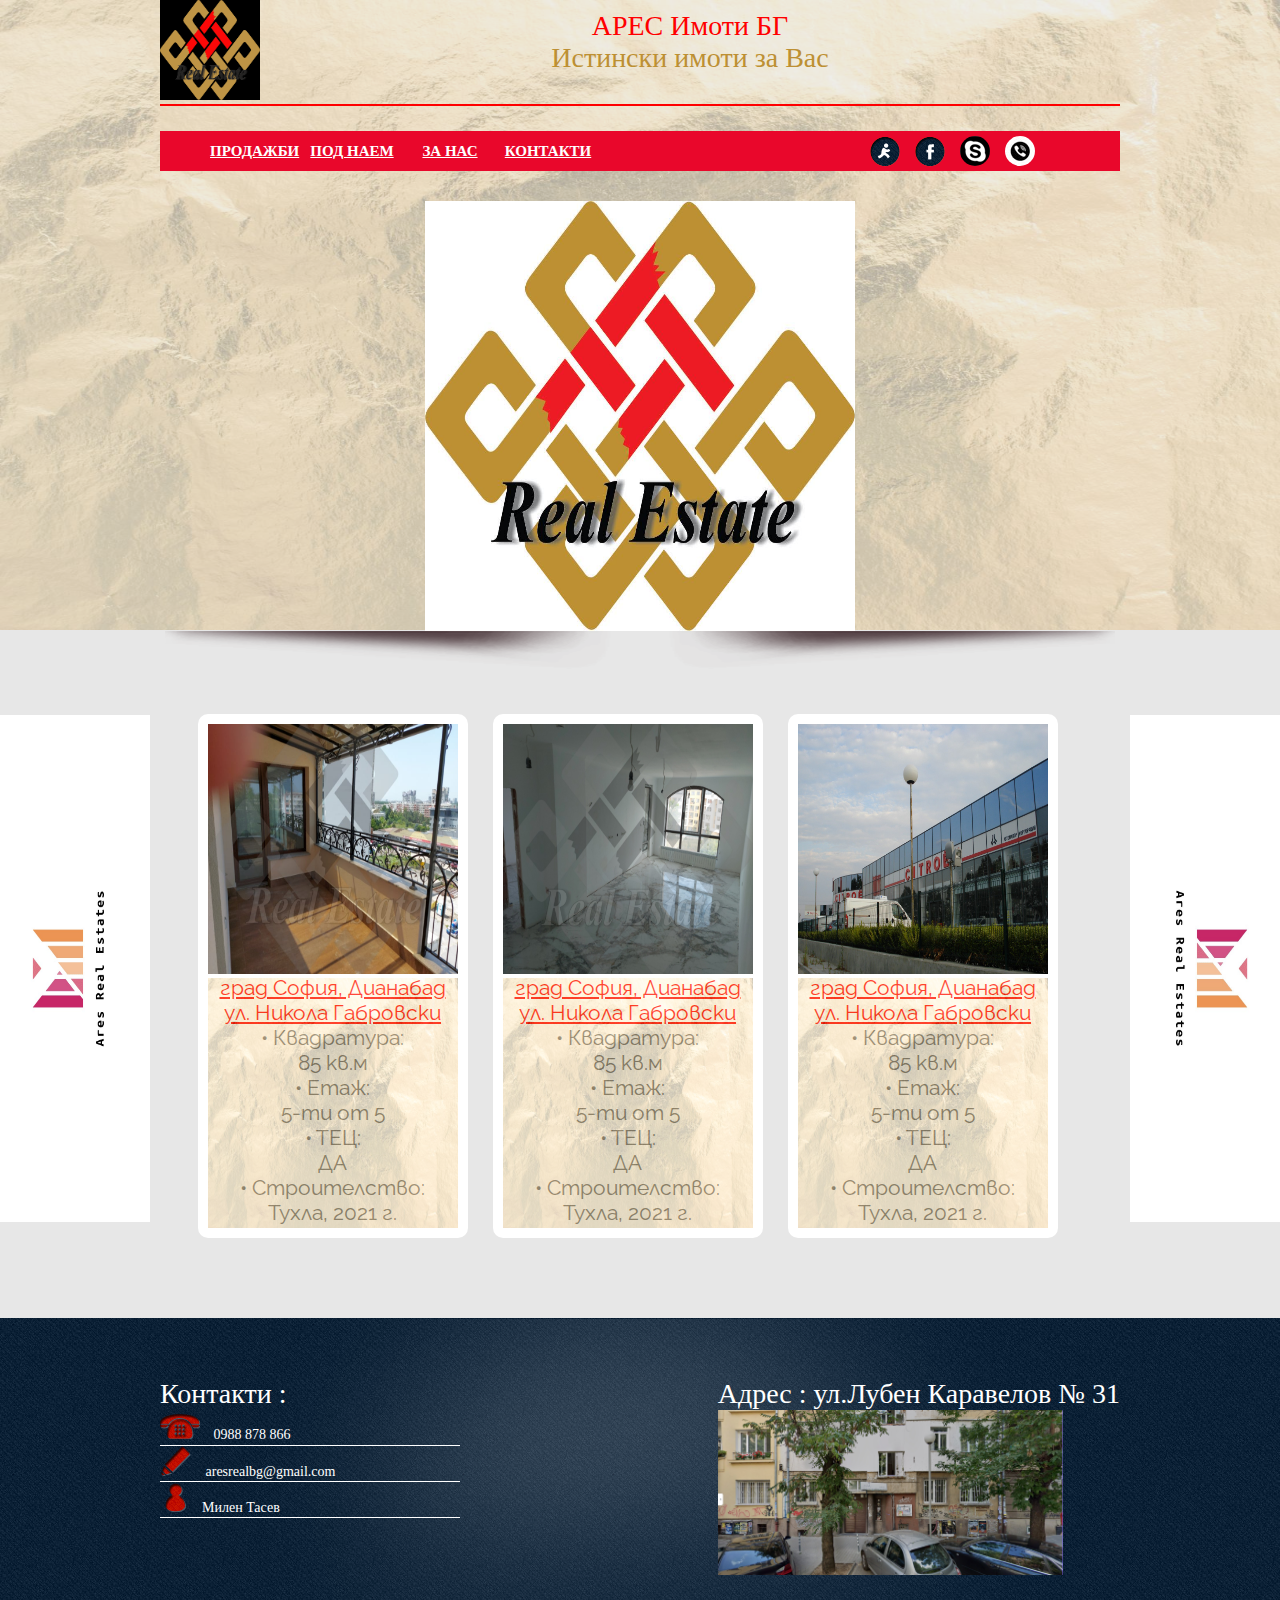
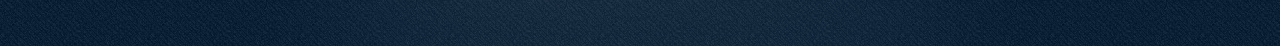
<file: index.html>
<!DOCTYPE html>
<html lang="bg">
<head>
    <meta charset="UTF-8">
    <meta http-equiv="X-UA-Compatible" content="IE=edge">
    <meta name="viewport" content="width=device-width, initial-scale=1.0">
    <title>АресБГ-Продажби</title>
    <link href="./css/style.css" rel="stylesheet" type="text/css" />
    <link rel="stylesheet" href="https://cdnjs.cloudflare.com/ajax/libs/font-awesome/4.7.0/css/font-awesome.min.css"> 
</head>

<body>

<div class="header-top">
    <section>
        <img class="logo-img" src="./images/ares/Logo-ARES-png.png" alt="logo">
    </section>

	<div>
		<h1 class="red-h1">АРЕС Имоти БГ</h1>
        <h1 class="gold-h1">Истински имоти за Вас</h1>
    </div>

    <!-- "Hamburger menu" / "Bar icon" to toggle the navigation links -->
    <a href="javascript:void(0);" class="icon-hamburger">
        <img src="./images/ares/hamburger-menu.png" class="hamb-img" alt="" onclick="menu()">
    </a>
</div><!---header-wrap-End--->

<div class="menu-wrap header-menu">
	<div class="menu">
		<ul>
        	<li><a href="index.html">Продажби</a></li>
            <li><a href="rent.html">Под Наем</a></li>
            <li><a href="about.html">За Нас</a></li>
            <li><a href="contact.html">Контакти</a></li>
        </ul>
    </div>
    
  <div class="socia-wrap">
	<div class="socail">
		<ul>
            <li><a href="https://www.facebook.com/Handwonder-100414502293642/"><img src="images/aim.png" alt="" /></a></li>
            <li><a href="https://www.facebook.com/aresreal.bg"><img src="images/facebook.png" alt="" /></a></li>
            <li><a href="skype:ariesmt?call"><img class="skype-img" src="images/ares/skype.png" alt="" /></a></li>
            <li><a href="viber://chat/?number=00359988878866"><img class="viber-img" src="images/ares/viber.jpg" alt="" /></a></li>
          </ul>
	</div>
</div>
</div><!---menu-wrap-End--->

<!-- Top Navigation Menu -->

    <!-- Navigation links (hidden by default) -->
    <div id="myLinks">
        <a class="hidden-links" href="index.html" class="active">Продажби</a>
        <a class="hidden-links" href="rent.html">Под Наем</a>
        <a class="hidden-links" href="about.html">За Нас</a>
        <a class="hidden-links" href="contact.html">Контакти</a>
    </div>

    

<div class="banner-wrap">
	<div class="banner">
    	<div class="banner-img cube"><img src="./images/ares/Logo-Ares.jpg" alt="" /></div>
  </div>
  <div class="shadow"></div>

    <section class="card-holder">
        <div class="o-teacher-card">
            <header>
                <img src="./images/ares/first/1.jpg" alt="house" class="card-holder-img" id="card-holder-img" >               
            </header>
            
            <section class="info-property">
                
                    <p class="underline-red">град София, Дианабад</p>
                    <p class="underline-red">ул. Никола Габровски</p>              
                    <p>• Квадратура:</p>
                    <p>  85 кв.м</p>
                    <p>• Етаж:</p>
                    <p> 5-ти от 5</p>
                    <p>• ТEЦ:</p>
                    <p>  ДА</p>
                    <p>• Строителство:</p>
                    <p>  Тухла, 2021 г.</p>

                    <img src="./images/ares/bi.jpg" alt="" class="info-section-bi">

                    
            </section>
        </div>

        <div class="o-teacher-card">
            <header>
                <img src="./images/ares/second/1.jpg" alt="house" class="card-holder-img" id="card-holder-img2" >               
            </header>
            
            <section class="info-property">
                
                <p class="underline-red">град София, Дианабад</p>
                <p class="underline-red">ул. Никола Габровски</p>              
                <p>• Квадратура:</p>
                <p>  85 кв.м</p>
                <p>• Етаж:</p>
                <p>  5-ти от 5</p>
                <p>• ТEЦ:</p>
                <p>  ДА</p>
                <p>• Строителство:</p>
                <p>  Тухла, 2021 г.</p>

                <img src="./images/ares/bi.jpg" alt="" class="info-section-bi">
            </section>
        </div>

        <div class="o-teacher-card">
            <header>
                <img src="./images/ares/thirth/1.JPG" alt="house" class="card-holder-img" id="card-holder-img3">               
            </header>
            
            <section class="info-property">
                
                <p class="underline-red">град София, Дианабад</p>
                <p class="underline-red">ул. Никола Габровски</p>              
                <p>• Квадратура:</p>
                <p>  85 кв.м</p>
                <p>• Етаж:</p>
                <p>  5-ти от 5</p>
                <p>• ТEЦ:</p>
                <p>  ДА</p>
                <p>• Строителство:</p>
                <p>  Тухла, 2021 г.</p>

                <img src="./images/ares/bi.jpg" alt="" class="info-section-bi">
            </section>
        </div>

    </section>
</div><!---banner-wrap-End--->


<div class="slideshow-container" id="slideshow-container1">
  <div class="mySlides1">
    <div class="numbertext">1 / 9</div>
    <img src="./images/ares/first/1.jpg">
  </div>

  <div class="mySlides1">
    <div class="numbertext">2 / 9</div>
    <img src="./images/ares/first/2.jpg">
  </div>

  <div class="mySlides1">
    <div class="numbertext">3 / 9</div>
    <img src="./images/ares/first/3.jpg">
  </div>

  <div class="mySlides1">
    <div class="numbertext">4 / 9</div>
    <img src="./images/ares/first/4.jpg">
  </div>

  <div class="mySlides1">
    <div class="numbertext">5 / 9</div>
    <img src="./images/ares/first/5.jpg">
  </div>

  <div class="mySlides1">
    <div class="numbertext">6 / 9</div>
    <img src="./images/ares/first/6.jpg">
  </div>

  <div class="mySlides1">
    <div class="numbertext">7 / 9</div>
    <img src="./images/ares/first/7.jpg">
  </div>

  <div class="mySlides1">
    <div class="numbertext">8 / 9</div>
    <img src="./images/ares/first/8.jpg">
  </div>

  <div class="mySlides1">
    <div class="numbertext">9 / 9</div>
    <img src="./images/ares/first/9.jpg">
  </div>

  <a class="prev" onclick="plusSlides(-1, 0)">&#10094;</a>
  <a class="next" onclick="plusSlides(1, 0)">&#10095;</a>

  <img src="./images/ares/x.png" class="x-icon" id="x-icon1">

  <h1>
    Описание на имота:
  </h1>

  <p>
    Луксозна сграда с Акт16 зад хотел 'Вега' и магазин 'Фантастико'. Чудесен двустаен апартамент със застроена площ 75.20кв.м, изложение северозапад, североизток.
    Антре -5.30кв.м,дневна с кухненски бокс - 22.70кв.м, спалня 15.40кв.м, голям санитарен възел, ъглова тераса пред помещенията. Изпълнение на фина шпакловка и замазка, монтирани отоплителни радиатори за ТЕЦ, електроинсталация - ключ и контакт, блиндирана входна врата. Огледи и информация по всяко време: 0876105585-ARES Real Estates.
    
  </p>
</div>

<div class="slideshow-container" id="slideshow-container2">
  <div class="mySlides2">
    <div class="numbertext">1 / 17</div>
    <img src="./images/ares/second/1.jpg">
  </div>

  <div class="mySlides2">
    <div class="numbertext">2 / 17</div>
    <img src="./images/ares/second/2.jpg">
  </div>

  <div class="mySlides2">
    <div class="numbertext">3 / 17</div>
    <img src="./images/ares/second/3.jpg">
  </div>

  <div class="mySlides2">
    <div class="numbertext">4 / 17</div>
    <img src="./images/ares/second/4.jpg">
  </div>

  <div class="mySlides2">
    <div class="numbertext">5 / 17</div>
    <img src="./images/ares/second/5.jpg">
  </div>

  <div class="mySlides2">
    <div class="numbertext">6 / 17</div>
    <img src="./images/ares/second/6.jpg">
  </div>

  <div class="mySlides2">
    <div class="numbertext">7 / 17</div>
    <img src="./images/ares/second/7.jpg">
  </div>

  <div class="mySlides2">
    <div class="numbertext">8 / 17</div>
    <img src="./images/ares/second/8.jpg">
  </div>

  <div class="mySlides2">
    <div class="numbertext">9 / 17</div>
    <img src="./images/ares/second/9.jpg">
  </div>

  <div class="mySlides2">
    <div class="numbertext">10 / 17</div>
    <img src="./images/ares/second/10.jpg">
  </div>

  <div class="mySlides2">
    <div class="numbertext">11 / 17</div>
    <img src="./images/ares/second/11.jpg">
  </div>

  <div class="mySlides2">
    <div class="numbertext">12 / 17</div>
    <img src="./images/ares/second/12.jpg">
  </div>

  <div class="mySlides2">
    <div class="numbertext">13 / 17</div>
    <img src="./images/ares/second/13.jpg">
  </div>

  <div class="mySlides2">
    <div class="numbertext">14 / 17</div>
    <img src="./images/ares/second/14.jpg">
  </div>

  <div class="mySlides2">
    <div class="numbertext">15 / 17</div>
    <img src="./images/ares/second/15.jpg">
  </div>

  <div class="mySlides2">
    <div class="numbertext">16 / 17</div>
    <img src="./images/ares/second/16.jpg">
  </div>

  <div class="mySlides2">
    <div class="numbertext">17 / 17</div>
    <img src="./images/ares/second/17.jpg">
  </div>

  <a class="prev" onclick="plusSlides(-1, 1)">&#10094;</a>
  <a class="next" onclick="plusSlides(1, 1)">&#10095;</a>

  <img src="./images/ares/x.png" class="x-icon" id="x-icon2">

  <h1>
        Описание на имота:
  </h1>
    
    <p>
        Lorem ipsum, dolor sit amet consectetur adipisicing elit. Provident error laboriosam nostrum et corporis itaque, dolorum blanditiis cum ipsum. Assumenda ratione dolores porro delectus at harum molestiae consectetur culpa qui!
    </p>
</div>

    
<div class="slideshow-container" id="slideshow-container3">
    <div class="mySlides3">
        <div class="numbertext">1 / 5</div>
      <img src="./images/ares/thirth/1.JPG">
    </div>
  
    <div class="mySlides3">
        <div class="numbertext">2 / 5</div>
      <img src="./images/ares/thirth/2.JPG">
    </div>
  
    <div class="mySlides3">
        <div class="numbertext">3 / 5</div>
      <img src="./images/ares/thirth/3.JPG">
    </div>

    <div class="mySlides3">
        <div class="numbertext">4 / 5</div>
      <img src="./images/ares/thirth/4.JPG">
    </div>

    <div class="mySlides3">
        <div class="numbertext">5 / 5</div>
      <img src="./images/ares/thirth/5.jpg">
    </div>
  
    <a class="prev" onclick="plusSlides(-1, 2)">&#10094;</a>
    <a class="next" onclick="plusSlides(1, 2)">&#10095;</a>
  
    <img src="./images/ares/x.png" class="x-icon" id="x-icon3">
  
    <h1>
          Описание на имота:
    </h1>
      
      <p>
        АРЕС ИМОТИ има удоволствието да ви представи за продажба своята ЕКСКЛУЗИВНА оферта: Само 23 EUR/m2 за отличен, урегулиран парцел на бул. Европа срещу представителството на 'СИТРОЕН',на разклона за с. Пролеша и гр. Божурище с Т/В/Р., точно до последната спирка на автобус 54 за метростанция Сливница. Имотът е с ПУП за административна сграда с офиси, складове и помещения за съхранение и преработка на селскостопанска продукция. Имотът е насипан и изравнен с бул. Европа, с осигурен транспортен достъп. Техническите му параметри са: Плътност на застрояване 60%, КИНТ 2, кота корниз-15 метра. Огромно лице: 123 метра на бул. 'Европа'! ЦЕНАТА Е КРАЙНА, ПРОМОЦИОНАЛНА ЗА КРАТЪК ПЕРИОД ОТ ВРЕМЕ! ОГЛЕДИ ИНФОРМАЦИЯ И ДОКУМЕНТИ ПО ВСЯКО ВРЕМЕ! ARES Real Estates BG-+359988878866
      </p>
  </div>

  <!---slideshow-End--->

  <aside class="aside-left" id="aside-left">
    <img src="./images/ares/left.jpg" alt="gold-Picture">
  </aside>

  <aside class="aside-rigth" id="aside-rigth">
    <img src="./images/ares/right.jpg" alt="gold-Picture">
  </aside>

<div class="footer-wrap">
    <div class="wrap foot-custom">
        <div class="panel">
            <div class="title">
              <h1>Контакти :</h1>
            </div>
            <div class="cotact">
              <ul>
                <li>
                    <img src="images/icon6.png" alt="" />
                    <a href="viber://chat/?number=00359988878866">0988 878 866</a>
                </li>
                <li>
                    <img src="images/icon7.png" alt="" />
                    <a href="mailto:aresrealbg@gmail.com">aresrealbg@gmail.com</a>
                </li>
                <li>
                    <img src="images/icon8.png" alt="" />Милен Тасев</li>
              </ul>
            </div>
        </div>
        
        <div class="panel">
            <div class="title">
                <h1>Адрес : ул.Лубен Каравелов № 31</h1>
            </div>

            <img src="./images/ares/littleMap.png" alt="" class="map-img">
        </div>

        
      </div>
</div><!---footer-wrap--->

<script src="./info-section.js">
  
</script>

<script src="./menu.js">
</script>

<script src="./effects.js">

</script>

<img src="./images/ares/bi.jpg" alt="" class="info-section-bi-z-index">

</body>
</html>
</file>
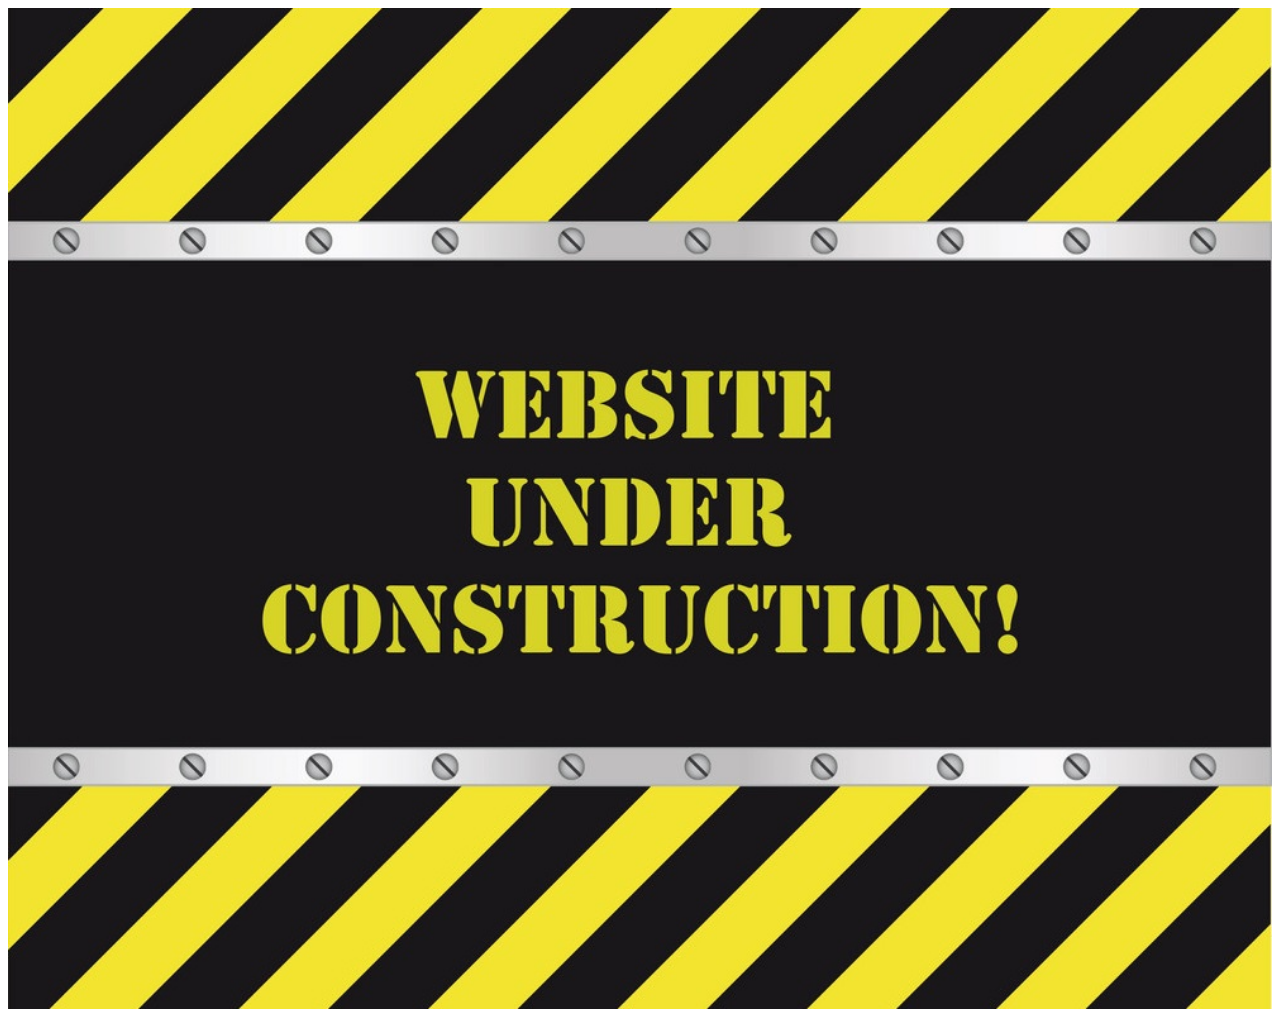
<file: underconstruction/index.html>
<!DOCTYPE html>
<html lang="en">
<head>
    <meta charset="UTF-8">
    <meta http-equiv="X-UA-Compatible" content="IE=edge">
    <meta name="viewport" content="width=device-width, initial-scale=1.0">
    <title>Document</title>
    <style>
        img {
            width: 100%;
            height: 80%;
        }
    </style>
</head>
<body>
    <img src="./underconstruction.jpg" alt="">
</body>
</html>
</file>
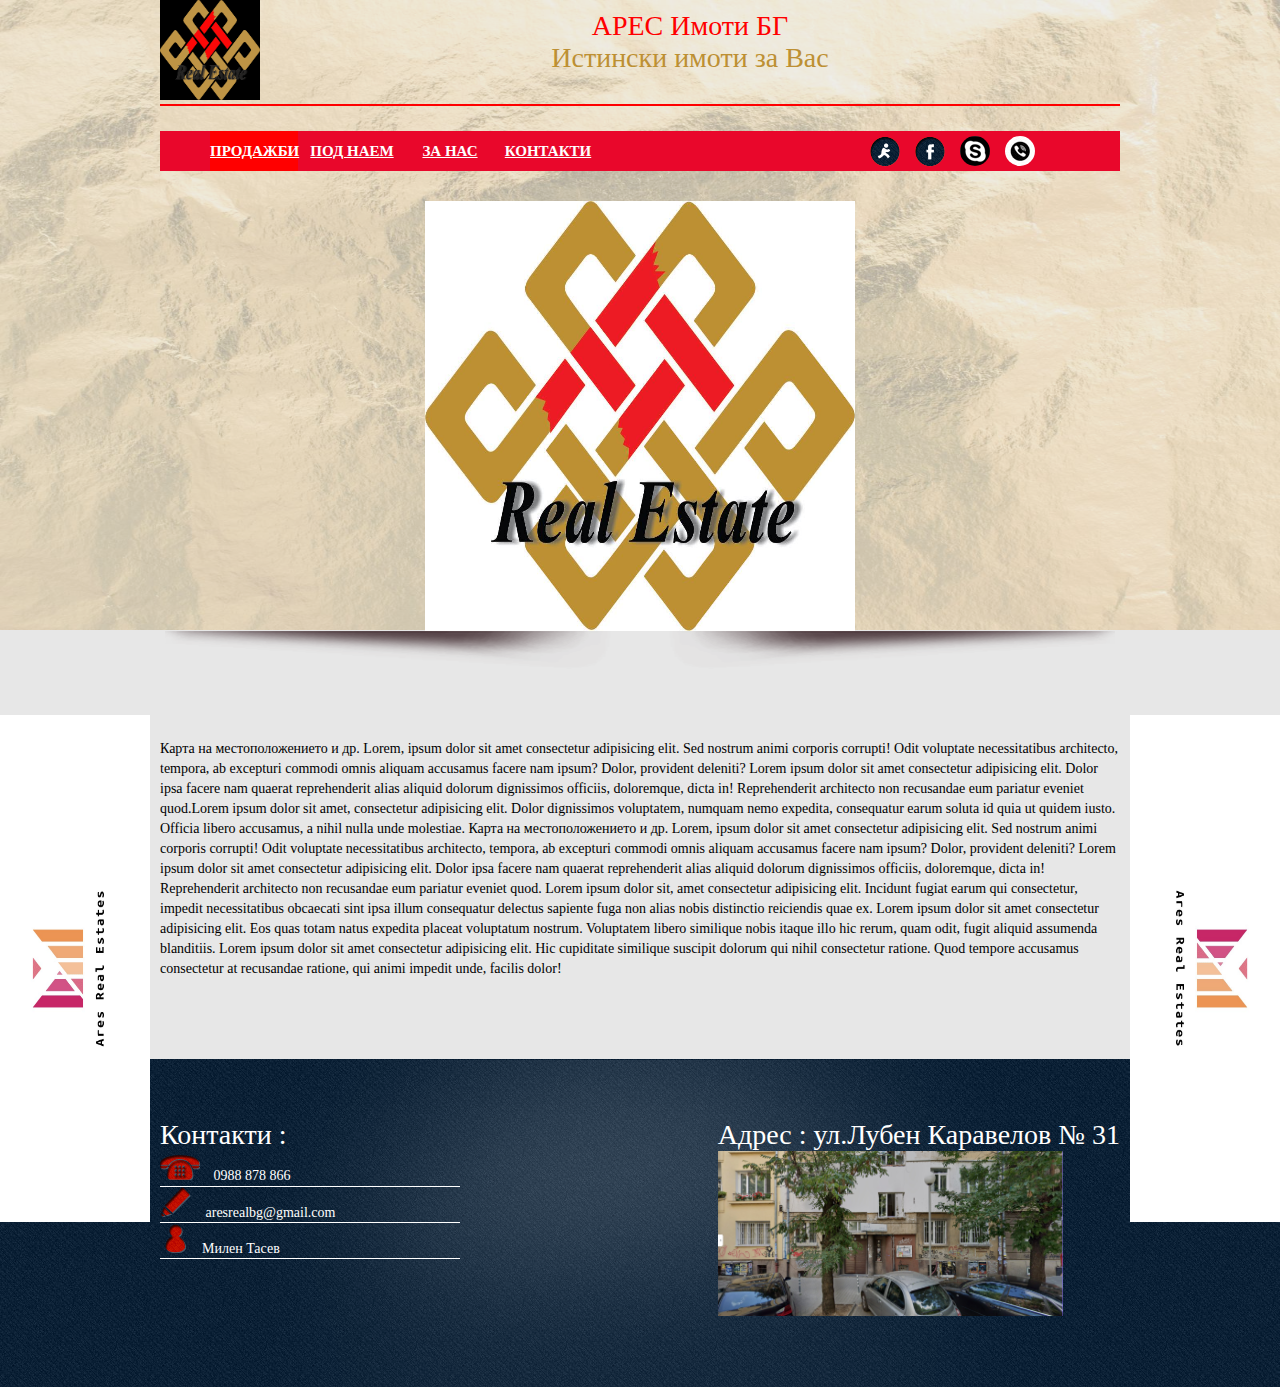
<file: about.html>
<!DOCTYPE html>
<html lang="bg">
<head>
    <meta charset="UTF-8">
    <meta http-equiv="X-UA-Compatible" content="IE=edge">
    <meta name="viewport" content="width=device-width, initial-scale=1.0">
    <title>АресБГ-За Нас</title>
    <link href="./css/style.css" rel="stylesheet" type="text/css" />
    <link rel="stylesheet" href="https://cdnjs.cloudflare.com/ajax/libs/font-awesome/4.7.0/css/font-awesome.min.css">
    
</head>

<body>

  <div class="header-top">
    <section>
        <img class="logo-img" src="./images/ares/Logo-ARES-png.png" alt="logo">
    </section>

    <div>
      <h1 class="red-h1">АРЕС Имоти БГ</h1>
      <h1 class="gold-h1">Истински имоти за Вас</h1>
    </div>

    <!-- "Hamburger menu" / "Bar icon" to toggle the navigation links -->
    <a href="javascript:void(0);" class="icon-hamburger">
      <img src="./images/ares/hamburger-menu.png" class="hamb-img" alt="" onclick="menu()">
    </a>
</div><!---header-wrap-End--->


<div class="menu-wrap header-menu">
	<div class="menu">
		<ul>
        	<li><a href="index.html" class="active">Продажби</a></li>
            <li><a href="rent.html">Под Наем</a></li>
            <li><a href="about.html">За Нас</a></li>
            <li><a href="contact.html">Контакти</a></li>
        </ul>
    </div>
    
  <div class="socia-wrap">
	<div class="socail">
		<ul>
      <li><a href="https://www.facebook.com/Handwonder-100414502293642/"><img src="images/aim.png" alt="" /></a></li>
      <li><a href="https://www.facebook.com/aresreal.bg"><img src="images/facebook.png" alt="" /></a></li>
      <li><a href="skype:ariesmt?call"><img class="skype-img" src="images/ares/skype.png" alt="" /></a></li>
      <li><a href="viber://chat/?number=00359988878866"><img class="viber-img" src="images/ares/viber.jpg" alt="" /></a></li>
    </ul>
	</div>
</div>
</div><!---menu-wrap-End--->

<!-- Top Navigation Menu -->

  <!-- Navigation links (hidden by default) -->
  <div id="myLinks">
    <a class="hidden-links" href="index.html">Продажби</a>
    <a class="hidden-links" href="rent.html">Под Наем</a>
    <a class="hidden-links" href="about.html">За Нас</a>
    <a class="hidden-links" href="contact.html">Контакти</a>
  </div>

  <main class="banner-wrap contact-main">
    <div class="banner">
      <div class="banner-img cube"><img src="./images/ares/Logo-Ares.jpg" alt="" /></div>
    </div>
    <div class="shadow">
  
    </div>
  
    <p>
      Карта на местоположението и др. Lorem, ipsum dolor sit amet consectetur adipisicing elit. Sed nostrum animi corporis corrupti! Odit voluptate necessitatibus architecto, tempora, ab excepturi commodi omnis aliquam accusamus facere nam ipsum? Dolor, provident deleniti? Lorem ipsum dolor sit amet consectetur adipisicing elit. Dolor ipsa facere nam quaerat reprehenderit alias aliquid dolorum dignissimos officiis, doloremque, dicta in! Reprehenderit architecto non recusandae eum pariatur eveniet quod.Lorem ipsum dolor sit amet, consectetur adipisicing elit. Dolor dignissimos voluptatem, numquam nemo expedita, consequatur earum soluta id quia ut quidem iusto. Officia libero accusamus, a nihil nulla unde molestiae.
      Карта на местоположението и др. Lorem, ipsum dolor sit amet consectetur adipisicing elit. Sed nostrum animi corporis corrupti! Odit voluptate necessitatibus architecto, tempora, ab excepturi commodi omnis aliquam accusamus facere nam ipsum? Dolor, provident deleniti? Lorem ipsum dolor sit amet consectetur adipisicing elit. Dolor ipsa facere nam quaerat reprehenderit alias aliquid dolorum dignissimos officiis, doloremque, dicta in! Reprehenderit architecto non recusandae eum pariatur eveniet quod. Lorem ipsum dolor sit, amet consectetur adipisicing elit. Incidunt fugiat earum qui consectetur, impedit necessitatibus obcaecati sint ipsa illum consequatur delectus sapiente fuga non alias nobis distinctio reiciendis quae ex. Lorem ipsum dolor sit amet consectetur adipisicing elit. Eos quas totam natus expedita placeat voluptatum nostrum. Voluptatem libero similique nobis itaque illo hic rerum, quam odit, fugit aliquid assumenda blanditiis. Lorem ipsum dolor sit amet consectetur adipisicing elit. Hic cupiditate similique suscipit dolorum qui nihil consectetur ratione. Quod tempore accusamus consectetur at recusandae ratione, qui animi impedit unde, facilis dolor!
    </p>
  </main>

<aside class="aside-left" id="aside-left">
  <img src="./images/ares/left.jpg" alt="gold-Picture">
</aside>

<aside class="aside-rigth" id="aside-rigth">
  <img src="./images/ares/right.jpg" alt="gold-Picture">
</aside>

<div class="footer-wrap">
  <div class="wrap foot-custom">
      <div class="panel">
          <div class="title">
            <h1>Контакти :</h1>
          </div>
          <div class="cotact">
            <ul>
              <li>
                  <img src="images/icon6.png" alt="" />
                  <a href="viber://chat/?number=00359988878866">0988 878 866</a>
              </li>
              <li>
                  <img src="images/icon7.png" alt="" />
                  <a href="mailto:aresrealbg@gmail.com">aresrealbg@gmail.com</a>
              </li>
              <li>
                  <img src="images/icon8.png" alt="" />Милен Тасев</li>
            </ul>
          </div>
      </div>
      
      <div class="panel">
          <div class="title">
              <h1>Адрес : ул.Лубен Каравелов № 31</h1>
          </div>

          <img src="./images/ares/littleMap.png" alt="" class="map-img">
      </div>

      
    </div>
</div><!---footer-wrap--->

<img src="./images/ares/bi.jpg" alt="" class="info-section-bi-z-index">

<script src="./menu.js">

</script>

<script src="./effects.js">

</script>

</body>
</html>
</file>
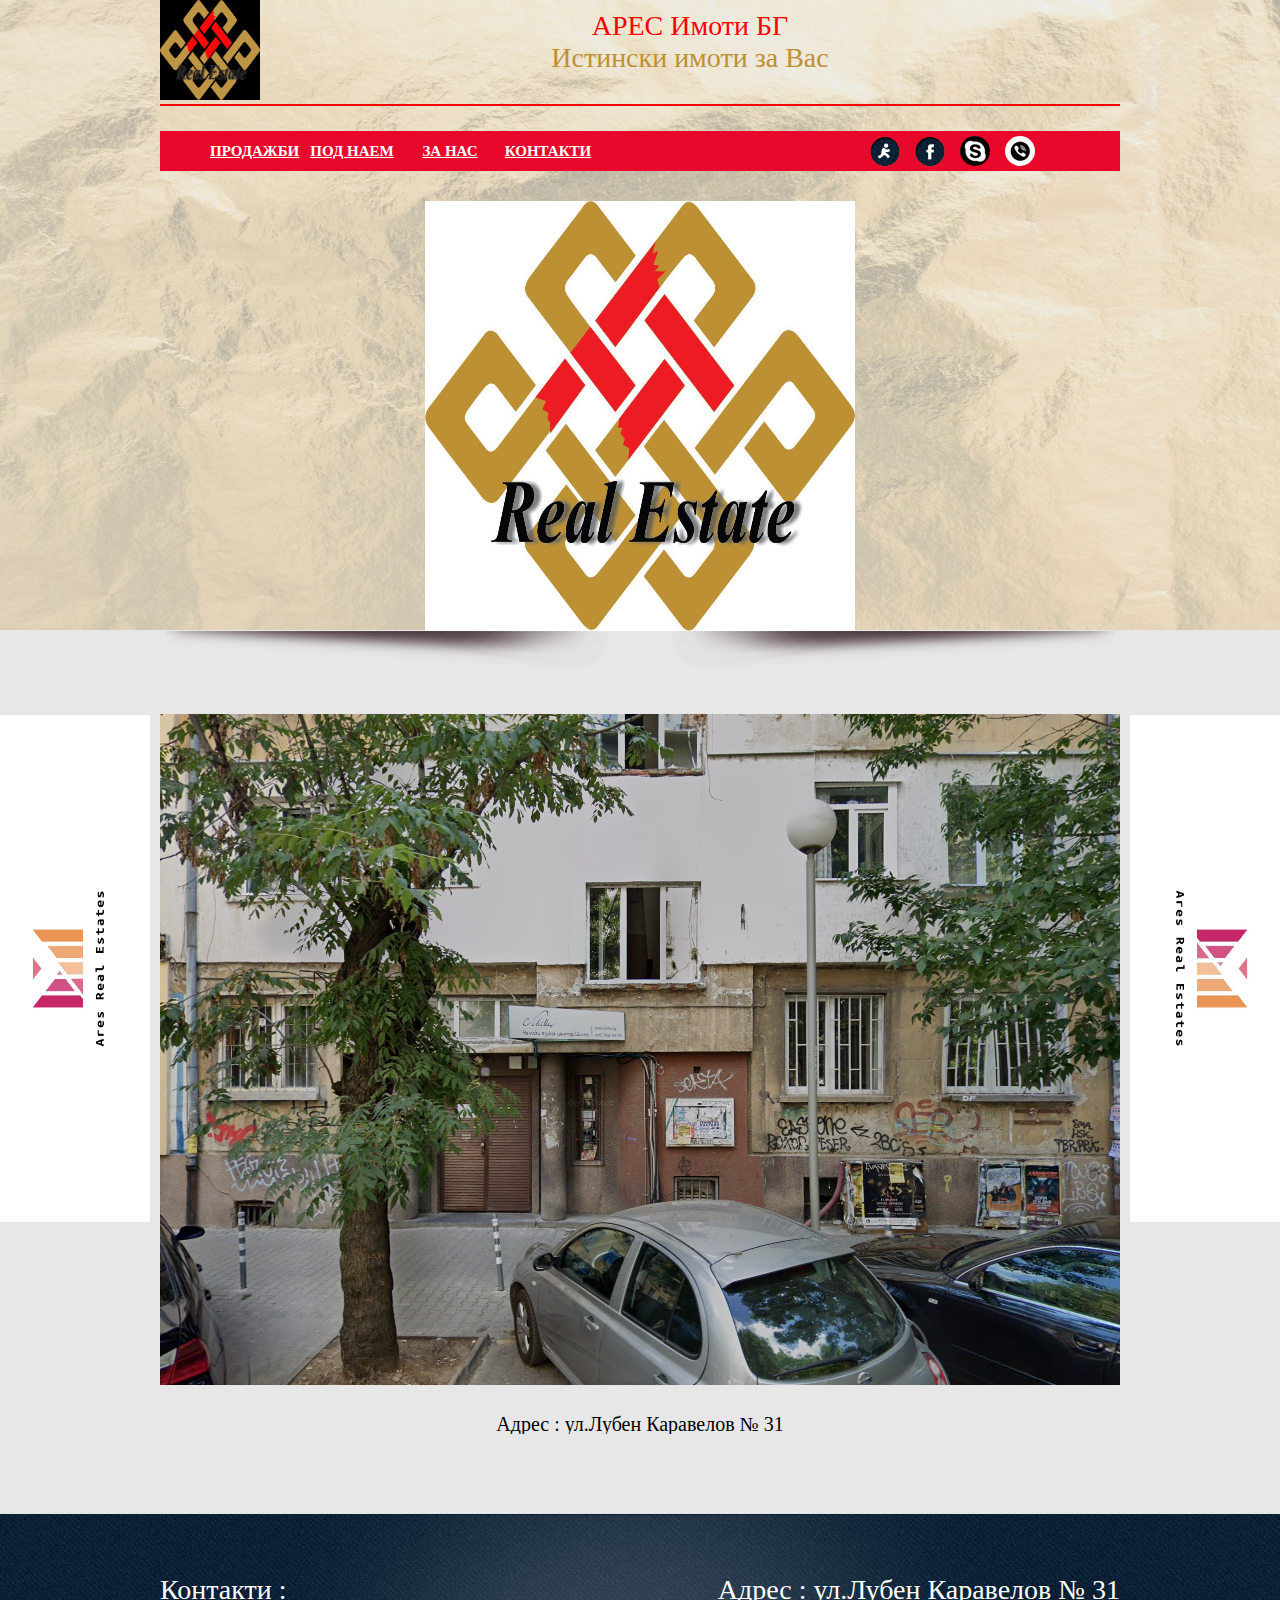
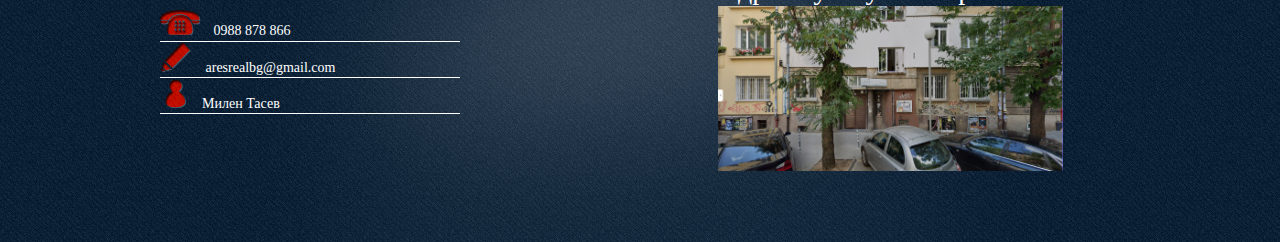
<file: contact.html>
<!DOCTYPE html>
<html lang="bg">
<head>
    <meta charset="UTF-8">
    <meta http-equiv="X-UA-Compatible" content="IE=edge">
    <meta name="viewport" content="width=device-width, initial-scale=1.0">
    <title>АресБГ-Контакти</title>
    <link href="./css/style.css" rel="stylesheet" type="text/css" />
    <link rel="stylesheet" href="https://cdnjs.cloudflare.com/ajax/libs/font-awesome/4.7.0/css/font-awesome.min.css">
    
</head>

<body>

  <div class="header-top">
    <section>
        <img class="logo-img" src="./images/ares/Logo-ARES-png.png" alt="logo">
    </section>

    <div>
      <h1 class="red-h1">АРЕС Имоти БГ</h1>
      <h1 class="gold-h1">Истински имоти за Вас</h1>
    </div>

    <!-- "Hamburger menu" / "Bar icon" to toggle the navigation links -->
    <a href="javascript:void(0);" class="icon-hamburger">
      <img src="./images/ares/hamburger-menu.png" class="hamb-img" alt="" onclick="menu()">
    </a>
</div><!---header-wrap-End--->

<div class="menu-wrap header-menu">
	<div class="menu">
		<ul>
        	<li><a href="index.html">Продажби</a></li>
            <li><a href="rent.html">Под Наем</a></li>
            <li><a href="about.html">За Нас</a></li>
            <li><a href="contact.html">Контакти</a></li>
        </ul>
    </div>
    
<div class="socia-wrap">
	<div class="socail">
		<ul>
      <li><a href="https://www.facebook.com/Handwonder-100414502293642/"><img src="images/aim.png" alt="" /></a></li>
      <li><a href="https://www.facebook.com/aresreal.bg"><img src="images/facebook.png" alt="" /></a></li>
      <li><a href="skype:ariesmt?call"><img class="skype-img" src="images/ares/skype.png" alt="" /></a></li>
      <li><a href="viber://chat/?number=00359988878866"><img class="viber-img" src="images/ares/viber.jpg" alt="" /></a></li>
    </ul>
	</div>
</div>
</div><!---menu-wrap-End--->

<!-- Top Navigation Menu -->

  <!-- Navigation links (hidden by default) -->
  <!-- Navigation links (hidden by default) -->
  <div id="myLinks">
    <a class="hidden-links" href="index.html" class="active">Продажби</a>
    <a class="hidden-links" href="rent.html">Под Наем</a>
    <a class="hidden-links" href="about.html">За Нас</a>
    <a class="hidden-links" href="contact.html">Контакти</a>
  </div>

</div>

<main class="banner-wrap contact-main">
  <div class="banner">
    <div class="banner-img cube"><img src="./images/ares/Logo-Ares.jpg" alt="" /></div>
  </div>
  <div class="shadow">

  </div>

  <a href="https://www.google.com/maps/place/%D1%83%D0%BB.+%E2%80%9E%D0%9B%D1%8E%D0%B1%D0%B5%D0%BD+%D0%9A%D0%B0%D1%80%D0%B0%D0%B2%D0%B5%D0%BB%D0%BE%D0%B2%E2%80%9C+31,+1142+%D0%A6%D0%B5%D0%BD%D1%82%D1%8A%D1%80,+%D0%A1%D0%BE%D1%84%D0%B8%D1%8F/@42.6869213,23.3269112,17z/data=!3m1!4b1!4m5!3m4!1s0x40aa850bb28694a5:0xe6e76ee40071d1f7!8m2!3d42.6869174!4d23.3290999">
    <img src="./images/ares/littleMap.png" alt="">
  </a>

  <p class="contact-paragraph">
    Адрес : ул.Лубен Каравелов № 31
  </p>
</main>

<aside class="aside-left" id="aside-left">
  <img src="./images/ares/left.jpg" alt="gold-Picture">
</aside>

<aside class="aside-rigth" id="aside-rigth">
  <img src="./images/ares/right.jpg" alt="gold-Picture">
</aside>

<div class="footer-wrap">
  <div class="wrap foot-custom">
      <div class="panel">
          <div class="title">
            <h1>Контакти :</h1>
          </div>
          <div class="cotact">
            <ul>
              <li>
                  <img src="images/icon6.png" alt="" />
                  <a href="viber://chat/?number=00359988878866">0988 878 866</a>
              </li>
              <li>
                  <img src="images/icon7.png" alt="" />
                  <a href="mailto:aresrealbg@gmail.com">aresrealbg@gmail.com</a>
              </li>
              <li>
                  <img src="images/icon8.png" alt="" />Милен Тасев</li>
            </ul>
          </div>
      </div>
      
      <div class="panel">
          <div class="title">
              <h1>Адрес : ул.Лубен Каравелов № 31</h1>
          </div>

          <img src="./images/ares/littleMap.png" alt="" class="map-img">
      </div>

      
    </div>
</div><!---footer-wrap--->

<img src="./images/ares/bi.jpg" alt="" class="info-section-bi-z-index">

<script src="./menu.js">

</script>

<script src="./effects.js">

</script>

</body>
</html>
</file>
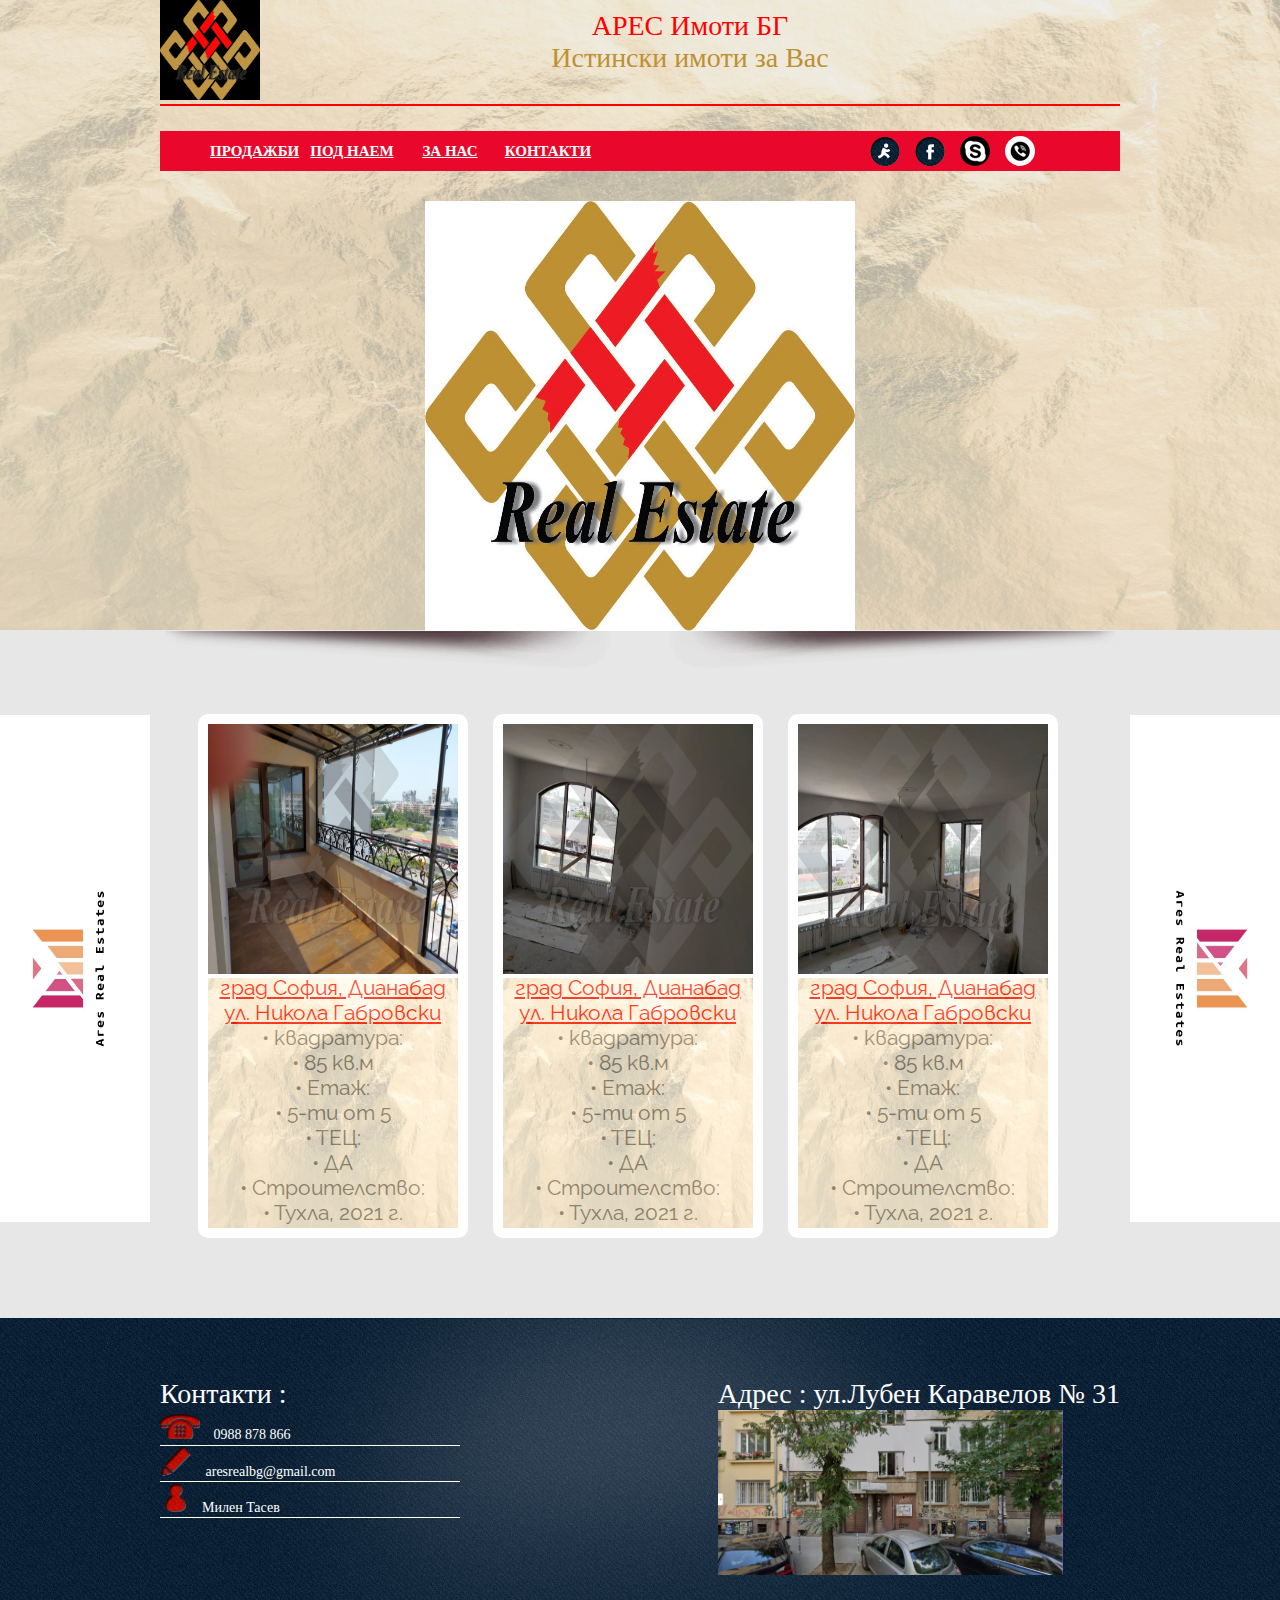
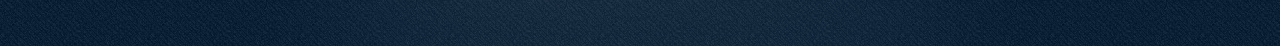
<file: rent.html>
<!DOCTYPE html>
<html lang="bg">
<head>
    <meta charset="UTF-8">
    <meta http-equiv="X-UA-Compatible" content="IE=edge">
    <meta name="viewport" content="width=device-width, initial-scale=1.0">
    <title>АресБГ-Под Наем</title>
    <link href="./css/style.css" rel="stylesheet" type="text/css" />
    <link rel="stylesheet" href="https://cdnjs.cloudflare.com/ajax/libs/font-awesome/4.7.0/css/font-awesome.min.css">
    
</head>

<body>

    <div class="header-top">
        <section>
            <img class="logo-img" src="./images/ares/Logo-ARES-png.png" alt="logo">
        </section>
    
        <div>
            <h1 class="red-h1">АРЕС Имоти БГ</h1>
            <h1 class="gold-h1">Истински имоти за Вас</h1>
        </div>
    
        <!-- "Hamburger menu" / "Bar icon" to toggle the navigation links -->
        <a href="javascript:void(0);" class="icon-hamburger">
            <img src="./images/ares/hamburger-menu.png" class="hamb-img" alt="" onclick="menu()">
        </a>
    </div><!---header-wrap-End--->

<div class="menu-wrap header-menu">
	<div class="menu">
		<ul>
        	<li><a href="index.html">Продажби</a></li>
            <li><a href="rent.html">Под Наем</a></li>
            <li><a href="about.html">За Нас</a></li>
            <li><a href="contact.html">Контакти</a></li>
        </ul>
    </div>
    
  <div class="socia-wrap">
	<div class="socail">
		<ul>
            <li><a href="https://www.facebook.com/Handwonder-100414502293642/"><img src="images/aim.png" alt="" /></a></li>
            <li><a href="https://www.facebook.com/aresreal.bg"><img src="images/facebook.png" alt="" /></a></li>
            <li><a href="skype:ariesmt?call"><img class="skype-img" src="images/ares/skype.png" alt="" /></a></li>
            <li><a href="viber://chat/?number=00359988878866"><img class="viber-img" src="images/ares/viber.jpg" alt="" /></a></li>
          </ul>
	</div>
</div>
</div><!---menu-wrap-End--->

<!-- Top Navigation Menu -->

    <!-- Navigation links (hidden by default) -->
    <!-- Navigation links (hidden by default) -->
  <div id="myLinks">
    <a class="hidden-links" href="index.html" class="active">Продажби</a>
    <a class="hidden-links" href="rent.html">Под Наем</a>
    <a class="hidden-links" href="about.html">За Нас</a>
    <a class="hidden-links" href="contact.html">Контакти</a>
  </div>

  


<main class="banner-wrap">
    <div class="banner">
    	<div class="banner-img cube"><img src="./images/ares/Logo-Ares.jpg" alt="" /></div>
    </div>
    <div class="shadow"></div>

    <section class="card-holder">
        <div class="o-teacher-card">
            <header>
                <img src="./images/ares/first/1.jpg" alt="house" class="card-holder-img" id="card-holder-img4" >               
            </header>
            
            <section class="info-property">
                
                    <p class="underline-red">град София, Дианабад</p>
                    <p class="underline-red">ул. Никола Габровски</p>              
                    <p>• kвадратура:</p>
                    <p>• 85 кв.м</p>
                    <p>• Етаж:</p>
                    <p>• 5-ти от 5</p>
                    <p>• ТEЦ:</p>
                    <p>• ДА</p>
                    <p>• Строителство:</p>
                    <p>• Тухла, 2021 г.</p>

                    <img src="./images/ares/bi.jpg" alt="" class="info-section-bi">

                    
            </section>
        </div>

        <div class="o-teacher-card">
            <header>
                <img src="./images/ares/first/2.jpg" alt="house" class="card-holder-img" id="card-holder-img5" >               
            </header>
            
            <section class="info-property">
                
                    <p class="underline-red">град София, Дианабад</p>
                    <p class="underline-red">ул. Никола Габровски</p>              
                    <p>• kвадратура:</p>
                    <p>• 85 кв.м</p>
                    <p>• Етаж:</p>
                    <p>• 5-ти от 5</p>
                    <p>• ТEЦ:</p>
                    <p>• ДА</p>
                    <p>• Строителство:</p>
                    <p>• Тухла, 2021 г.</p>

                    <img src="./images/ares/bi.jpg" alt="" class="info-section-bi">

                    
            </section>
        </div>

        <div class="o-teacher-card">
            <header>
                <img src="./images/ares/first/3.jpg" alt="house" class="card-holder-img" id="card-holder-img6" >               
            </header>
            
            <section class="info-property">
                
                    <p class="underline-red">град София, Дианабад</p>
                    <p class="underline-red">ул. Никола Габровски</p>              
                    <p>• kвадратура:</p>
                    <p>• 85 кв.м</p>
                    <p>• Етаж:</p>
                    <p>• 5-ти от 5</p>
                    <p>• ТEЦ:</p>
                    <p>• ДА</p>
                    <p>• Строителство:</p>
                    <p>• Тухла, 2021 г.</p>

                    <img src="./images/ares/bi.jpg" alt="" class="info-section-bi">

                    
            </section>
        </div>

        
    </section>
</main>

<div class="slideshow-container" id="slideshow-container4">
    <div class="mySlides4">
      <div class="numbertext">1 / 2</div>
      <img src="./images/ares/first/1.jpg">
    </div>
  
    <div class="mySlides4">
      <div class="numbertext">2 / 2</div>
      <img src="./images/ares/first/2.jpg">
    </div>
  
    <a class="prev" onclick="plusSlides(-1, 0)">&#10094;</a>
    <a class="next" onclick="plusSlides(1, 0)">&#10095;</a>
  
    <img src="./images/ares/x.png" class="x-icon" id="x-icon4">
  
    <h1>
      Описание на имота:
    </h1>
  
    <p>
      Lorem ipsum dolor sit amet consectetur, adipisicing elit. Veritatis amet, facere reprehenderit sapiente enim laudantium sed nostrum quo ad illo culpa mollitia quia id fuga, deleniti aperiam? Architecto, necessitatibus eveniet.
    </p>
</div>

<div class="slideshow-container" id="slideshow-container5">
    <div class="mySlides5">
      <div class="numbertext">1 / 2</div>
      <img src="./images/ares/first/1.jpg">
    </div>
  
    <div class="mySlides5">
      <div class="numbertext">2 / 2</div>
      <img src="./images/ares/first/2.jpg">
    </div>
  
    <a class="prev" onclick="plusSlides(-1, 1)">&#10094;</a>
    <a class="next" onclick="plusSlides(1, 1)">&#10095;</a>
  
    <img src="./images/ares/x.png" class="x-icon" id="x-icon5">
  
    <h1>
      Описание на имота:
    </h1>
  
    <p>
      Lorem ipsum dolor sit amet consectetur, adipisicing elit. Veritatis amet, facere reprehenderit sapiente enim laudantium sed nostrum quo ad illo culpa mollitia quia id fuga, deleniti aperiam? Architecto, necessitatibus eveniet.
    </p>
</div>

<div class="slideshow-container" id="slideshow-container6">
    <div class="mySlides6">
      <div class="numbertext">1 / 2</div>
      <img src="./images/ares/first/1.jpg">
    </div>
  
    <div class="mySlides6">
      <div class="numbertext">2 / 2</div>
      <img src="./images/ares/first/2.jpg">
    </div>
  
    <a class="prev" onclick="plusSlides(-1, 2)">&#10094;</a>
    <a class="next" onclick="plusSlides(1, 2)">&#10095;</a>
  
    <img src="./images/ares/x.png" class="x-icon" id="x-icon6">
  
    <h1>
      Описание на имота:
    </h1>
  
    <p>
      Lorem ipsum dolor sit amet consectetur, adipisicing elit. Veritatis amet, facere reprehenderit sapiente enim laudantium sed nostrum quo ad illo culpa mollitia quia id fuga, deleniti aperiam? Architecto, necessitatibus eveniet.
    </p>
</div>

<aside class="aside-left" id="aside-left">
  <img src="./images/ares/left.jpg" alt="gold-Picture">
</aside>

<aside class="aside-rigth" id="aside-rigth">
  <img src="./images/ares/right.jpg" alt="gold-Picture">
</aside>

<div class="footer-wrap">
    <div class="wrap foot-custom">
        <div class="panel">
            <div class="title">
              <h1>Контакти :</h1>
            </div>
            <div class="cotact">
              <ul>
                <li>
                    <img src="images/icon6.png" alt="" />
                    <a href="viber://chat/?number=00359988878866">0988 878 866</a>
                </li>
                <li>
                    <img src="images/icon7.png" alt="" />
                    <a href="mailto:aresrealbg@gmail.com">aresrealbg@gmail.com</a>
                </li>
                <li>
                    <img src="images/icon8.png" alt="" />Милен Тасев</li>
              </ul>
            </div>
        </div>
        
        <div class="panel">
            <div class="title">
                <h1>Адрес : ул.Лубен Каравелов № 31</h1>
            </div>

            <img src="./images/ares/littleMap.png" alt="" class="map-img">
        </div>

        
      </div>
</div><!---footer-wrap--->

<img src="./images/ares/bi.jpg" alt="" class="info-section-bi-z-index">

<script src="./info-sectionRent.js">

</script>

<script src="./menu.js">

</script>

<script src="./effects.js">

</script>

</body>
</html>
</file>
<file: css/style.css>
@import url('https://fonts.googleapis.com/css2?family=Montserrat:ital@1&display=swap');
@import url('https://fonts.googleapis.com/css2?family=Raleway:ital@1&display=swap');

.cube:hover {
    -webkit-transform-style: preserve-3d;
    -webkit-transform: rotateX(0) rotateY(0) rotateZ(0);
    transform-style: preserve-3d;
    transform: rotateX(0) rotateY(0) rotateZ(0);
    -webkit-animation: upyourscache1623319874188 5s infinite linear;
    animation: upyourscache1623319874188 5s infinite linear;
  
}



@keyframes upyourscache1623319874188 {
  
    0% { transform: rotate3d(0, 0, 0, 0deg) ;}
    
    100% { transform: rotate3d(1, 1, 1, 360deg) ;}
  
}

/* Hide the links inside the navigation menu (except for logo/home) */
#myLinks {
    display: flex;
    flex-flow: column;
    transition: height 0.69s ease;
    visibility: hidden;
    height: 0;
    
}

.hidden-links {
    margin: 0 auto;
}

/* Style navigation menu links */
#myLinks a {
    color: white;
    padding: 14px 16px;
    text-decoration: none;
    font-size: 30px;
    display: block;
}

/* Style the hamburger menu */
.icon-hamburger {
    background: brown;
    display: block;
    width: 50px;
    height: 50px;
}

.fa-bars::before {
    font-size: 50px;
    margin-left: 3px;
}

/* Add a grey background color on mouse-over */
#myLinks a {
    background-color: white;
    color: white;
}

/* Style the active link (or home/logo) */
.active {
    color: white;
    background-color: red;
}

.header-top {
    display: flex;
    max-width: 960px;
    margin: 0 auto;
    border-bottom: 2px solid red;
}

.header-top div {
    margin: 0 auto;
    display: flex;
    flex-flow: column;
    align-items: center;
    padding-top: 10px;
}

.logo-img {
    width: 100px;
    height: 100px;
    background-color: black;
}

.red-h1 {
    color: red;
}

.gold-h1 {
    color: rgb(189, 144, 51);
}

.skype-img {
    border-radius: 50%;
}

.viber-img {
    border-radius: 50%;
}

.cotact {
    color: white;
}

.cotact a {
    color: white;
}



@media (max-width: 599.98px) {

    

    /*-------------------------------------------------
GLOBALS CLASSES 
-------------------------------------------------*/
*{padding:0; margin:0;}
body {
    font-family:"Trebuchet MS"; 
    font-size:14px; 
     
    background-color: white;
}

img {
    border:none;
}

h1 { 
    font-family:"Trebuchet MS"; 
    font-size:22px; 
    font-weight:normal;
}

h2 { 
    font-family:"Trebuchet MS"; 
    font-size:18px; 
    font-weight:normal;
}

p { 
    line-height:20px;
}

a {
    text-decoration:none; 
    
}

a:hover {
    color:#ffffff;
}

/*-------------------------------------------------
HEADER CLASSES
-------------------------------------------------*/
.header-wrap
{
    
    height:200px;
    width:100%; 
}

.logo
{ 
    width:360px; margin:0 auto;
}
.logo h1
{ color:#ffffff;
    font-size:45px;
    font-weight: normal;
    padding-top:70px;
    padding-bottom:40px;
}

/*-------------------------------------------------
MENU CLASSES
-------------------------------------------------*/
.menu-wrap { 
    overflow:hidden; 
    margin:25px auto 30px auto; 
    width: 100%;
    display: flex;
    justify-content: center;
    background-color: #e9072b;
}

.menu { 
    float:left; 
    width:660px;
}

.menu ul li { 
    list-style:none; 
    float:left; 
    width:88px; 
    text-align:center; 
    line-height:40px; 
    margin-right:10px;
}

.menu ul li a { 
    text-decoration: underline; 
    font-size:15px; 
    font-weight:bold; 
    text-transform:uppercase; 
    text-align:center; 
    display:block; 
    color:white;
}

.menu ul li a:hover { 
    color:#ffffff;  
    background:url(../images/menu-btn.png) no-repeat;
}


/*-------------------------------------------------
SOCIAL MEDIA CLASSES
-------------------------------------------------*/
.socia-wrap { 
    float:right; 
    width:200px;
}

.socail { 
    overflow:hidden;
}

.socail ul li { float:left; 
    margin-right:15px; 
    list-style:none;
}

/*-------------------------------------------------
BANNER CLASSES
-------------------------------------------------*/
.banner-wrap {
    width: 100%; 
    overflow:hidden; 
    margin:0 auto;
}

.banner { 
    height:320px; 
    background-color: white;
}

.banner .banner-img { 
    margin:0 auto;  
    width:320px;
}

.shadow { 
    width:950px; 
    height:38px; 
    background:url(../images/shadow.png) no-repeat center; 
    margin-bottom:45px;
}

.banner-img img {
    width: 320px;
    height: 320px;
}

/*-------------------------------------------------
FOOTER CLASSES
-------------------------------------------------*/
.footer-wrap { 
    background:url(../images/bg2.jpg); 
    margin-top:80px; 
    overflow:hidden;
}

.footer-wrap .wrap { 
    width: 100%; 
    margin:0 auto;
    background:url(../images/footerbg-light.png) no-repeat center; 
    height:400px; 
    padding-top:60px; 
    padding-bottom:60px; 
    overflow:hidden;
}

.cotact {
    width:300px;
}

.cotact ul li { 
    border-bottom:#0d304f solid 1px; 
    list-style:none; 
    line-height:50px;
}

.cotact ul li img { 
    padding-right:10px;
}

.foot-custom {
    display: flex;
    justify-content: space-around;
    flex-flow: row wrap;
    
}

.map-img {
    width: 120px;
    height: 120px;
}

.panel {
    margin-top: 15px;
}

/*-------------------------------------------------
CUSTOM CLASSES
-------------------------------------------------*/

.card-holder {
    display: flex;
    flex-flow: row wrap;
    justify-content: center;
}

.o-teacher-card {
    margin-right: 25px;
}

.card-holder-img {
    width: 200px;
    height: 200px;
}

.cotact li {
    height: 20px;
}

.cotact img {
    height: 20px;
}

.info-section-bi-z-index {
    height: 515px;
}

.slideshow-container {
    top: 50%;
    left: 50%;
    transform: translate(-50%, 20%);
}

.prev, .next {
    top: 10%;
}

.aside-left, .aside-rigth {
    display: none;
}

.contact-paragraph {
    font-size: 22px;
    text-align: center;
}

}

@media (min-width: 600px) {

    

    /*-------------------------------------------------
GLOBALS CLASSES 
-------------------------------------------------*/
*{padding:0; margin:0;}
body {
    font-family:"Trebuchet MS"; 
    font-size:14px; 
    
    background-color: white;
}

img {
    border:none;
}

h1 { 
    font-family:"Trebuchet MS"; 
    font-size:22px; 
    font-weight:normal;
}

h2 { 
    font-family:"Trebuchet MS"; 
    font-size:18px; 
    font-weight:normal;
}

p { 
    line-height:20px;
}

a {
    text-decoration:none; 
    
}

a:hover {
    color:#ffffff;
}

/*-------------------------------------------------
HEADER CLASSES
-------------------------------------------------*/
.header-wrap
{
    
    height:200px;
    width:100%; 
}

.logo
{ 
    width:360px; margin:0 auto;
}
.logo h1
{ color:#ffffff;
    font-size:45px;
    font-weight: normal;
    padding-top:70px;
    padding-bottom:40px;
}

/*-------------------------------------------------
MENU CLASSES
-------------------------------------------------*/
.menu-wrap { 
    overflow:hidden; 
    margin:25px auto 30px auto; 
    width: 100%;
    display: flex;
    justify-content: center;
    background-color: #e9072b;
}

.menu { 
    float:left; 
    width:660px;
}

.menu ul li { 
    list-style:none; 
    float:left; 
    width:88px; 
    text-align:center; 
    line-height:40px; 
    margin-right:10px;
}

.menu ul li a { 
    text-decoration: underline; 
    font-size:15px; 
    font-weight:bold; 
    text-transform:uppercase; 
    text-align:center; 
    display:block; 
    color:white;
}

.menu ul li a:hover { 
    color:#ffffff;  
    background:url(../images/menu-btn.png) no-repeat;
}



/*-------------------------------------------------
SOCIAL MEDIA CLASSES
-------------------------------------------------*/
.socia-wrap { 
    float:right; 
    width:200px;
}

.socail { 
    overflow:hidden;
}

.socail ul li { float:left; 
    margin-right:15px; 
    list-style:none;
}

/*-------------------------------------------------
BANNER CLASSES
-------------------------------------------------*/
.banner-wrap {
    width: 100%; 
    overflow:hidden; 
    margin:0 auto;
}

.banner { 
    height:430px; 
    background-color: white;
}

.banner .banner-img { 
    margin:0 auto;  
    width:430px;
}

.shadow { 
    width:950px; 
    height:38px; 
    background:url(../images/shadow.png) no-repeat center; 
    margin-bottom:45px;
}

.banner-img img {
    width: 430px;
    height: 430px;
}

/*-------------------------------------------------
FOOTER CLASSES
-------------------------------------------------*/
.footer-wrap { 
    background:url(../images/bg2.jpg); 
    margin-top:80px; 
    overflow:hidden;
}

.footer-wrap .wrap { 
    width: 100%; 
    margin:0 auto;
    background:url(../images/footerbg-light.png) no-repeat center; 
    height:208px; 
    padding-top:60px; 
    padding-bottom:60px; 
    overflow:hidden;
}

.cotact {
    width:300px;
}

.cotact ul li { 
    border-bottom:#0d304f solid 1px; 
    list-style:none; 
    line-height:50px;
}

.cotact ul li img { 
    padding-right:10px;
}

.foot-custom {
    display: flex;
    justify-content: space-around;
}

.map-img {
    width: 165px;
    height: 165px;
}

/*-------------------------------------------------
CUSTOM CLASSES
-------------------------------------------------*/

.card-holder {
    display: flex;
    flex-flow: row wrap;
    justify-content: center;
}

.o-teacher-card {
    margin-right: 25px;
}

.card-holder-img {
    width: 230px;
    height: 230px;
}

.slideshow-container {
    top: 50%;
    left: 50%;
    transform: translate(-50%, 20%);
}

.prev, .next {
    top: 15%;
}

.aside-left, .aside-rigth {
    display: none;
}

.contact-paragraph {
    font-size: 22px;
    text-align: center;
}

}

@media (min-width: 900px) {

    /*-------------------------------------------------
GLOBALS CLASSES 
-------------------------------------------------*/
*{padding:0; margin:0;}
body {
    font-family:"Trebuchet MS"; 
    font-size:14px; 
     
    background-color: white;
}

img {
    border:none;
}

h1 { 
    font-family:"Trebuchet MS"; 
    font-size:22px; 
    font-weight:normal;
}

h2 { 
    font-family:"Trebuchet MS"; 
    font-size:18px; 
    font-weight:normal;
}

p { 
    line-height:20px;
}

a {
    text-decoration:none; 
    
}

a:hover {
    color:#ffffff;
}

/*-------------------------------------------------
HEADER CLASSES
-------------------------------------------------*/
.header-wrap
{
    
    height:200px;
    width:100%; 
}

.logo
{ 
    width:360px; margin:0 auto;
}
.logo h1
{ color:#ffffff;
    font-size:45px;
    font-weight: normal;
    padding-top:70px;
    padding-bottom:40px;
}

/*-------------------------------------------------
MENU CLASSES
-------------------------------------------------*/
.menu-wrap { 
    overflow:hidden; 
    margin:25px auto 30px auto; 
    width: 100%;
    display: flex;
    justify-content: center;
    background-color: #e9072b;
}

.menu { 
    float:left; 
    width:660px;
}

.menu ul li { 
    list-style:none; 
    float:left; 
    width:88px; 
    text-align:center; 
    line-height:40px; 
    margin-right:10px;
}

.menu ul li a { 
    text-decoration: underline; 
    font-size:15px; 
    font-weight:bold; 
    text-transform:uppercase; 
    text-align:center; 
    display:block; 
    color:white;
}

.menu ul li a:hover { 
    color:#ffffff;  
    background:url(../images/menu-btn.png) no-repeat;
}



/*-------------------------------------------------
SOCIAL MEDIA CLASSES
-------------------------------------------------*/
.socia-wrap { 
    float:right; 
    width:200px;
}

.socail { 
    overflow:hidden;
}

.socail ul li { float:left; 
    margin-right:15px; 
    list-style:none;
}

/*-------------------------------------------------
BANNER CLASSES
-------------------------------------------------*/
.banner-wrap {
    width: 100%; 
    overflow:hidden; 
    display: flex;
    
    justify-content: center;
    flex-flow: column;
    align-items: center;
}

.banner { 
    height:430px; 
    background-color: white;
}

.banner .banner-img { 
    margin:0 auto;  
    width:430px;
}

.shadow { 
    width:950px; 
    height:38px; 
    background:url(../images/shadow.png) no-repeat center; 
    margin-bottom:45px;
}

.banner-img img {
    width: 430px;
    height: 430px;
}

/*-------------------------------------------------
FOOTER CLASSES
-------------------------------------------------*/
.footer-wrap { 
    background:url(../images/bg2.jpg); 
    margin-top:80px; 
    overflow:hidden;
}

.footer-wrap .wrap { 
    width: 100%; 
    margin:0 auto;
    background:url(../images/footerbg-light.png) no-repeat center; 
    height:208px; 
    padding-top:60px; 
    padding-bottom:60px; 
    overflow:hidden;
}

.cotact {
    width:300px;
}

.cotact ul li { 
    border-bottom:#0d304f solid 1px; 
    list-style:none; 
    line-height:50px;
}

.cotact ul li img { 
    padding-right:10px;
}

.foot-custom {
    display: flex;
    justify-content: space-around;
}

.map-img {
    width: 165px;
    height: 165px;
}

/*-------------------------------------------------
CUSTOM CLASSES
-------------------------------------------------*/

.card-holder {
    display: flex;
    flex-flow: row wrap;
    justify-content: center;
}

.o-teacher-card {
    margin-right: 25px;
}

.card-holder-img {
    width: 240px;
    height: 240px;
}

.info-section-bi-z-index {
    height: 630px;
}

.slideshow-container {
    top: 50%;
    left: 50%;
    transform: translate(-50%, 50%);
}

.prev, .next {
    top: 25%;
}

.aside-left, .aside-rigth {
    display: none;
}

.contact-paragraph {
    font-size: 22px;
    text-align: center;
}

}

@media (min-width: 1200px) {
    /*-------------------------------------------------
GLOBALS CLASSES 
-------------------------------------------------*/
*{padding:0; margin:0;}
body {
    font-family:"Trebuchet MS"; 
    font-size:14px; 
     
    background-color: white;
}

img {
    border:none;
}

h1 { 
    font-family:"Trebuchet MS"; 
    font-size:28px; 
    font-weight:normal;
}

h2 { 
    font-family:"Trebuchet MS"; 
    font-size:18px; 
    font-weight:normal;
}

p { 
    line-height:20px;
}

a {
    text-decoration:none; 
    
}

a:hover {
    color:#ffffff;
}

/*-------------------------------------------------
HEADER CLASSES
-------------------------------------------------*/
.header-wrap
{
    
    height:200px;
    width:100%; 
}

.logo
{ 
    width:360px; margin:0 auto;
}
.logo h1
{ color:#ffffff;
    font-size:45px;
    font-weight: normal;
    padding-top:70px;
    padding-bottom:40px;
}

/*-------------------------------------------------
MENU CLASSES
-------------------------------------------------*/
.menu-wrap { 
    overflow:hidden; 
    margin:25px auto 30px auto; 
    width:960px;
    background-color: #e9072b;
}

.menu { 
    float:left; 
    width:660px;
    
}

.menu ul li { 
    list-style:none; 
    float:left; 
    width:88px; 
    text-align:center; 
    line-height:40px; 
    margin-right:10px;
}

.menu ul li a { 
    text-decoration: underline; 
    font-size:15px; 
    font-weight:bold; 
    text-transform:uppercase; 
    text-align:center; 
    display:block; 
    color: white;
}

.menu ul li a:hover { 
    color:#ffffff;  
    background:url(../images/menu-btn.png) no-repeat;
}



/*-------------------------------------------------
SOCIAL MEDIA CLASSES
-------------------------------------------------*/
.socia-wrap { 
    float:right; 
    width:200px;
}

.socail { 
    overflow:hidden;
}

.socail ul li { float:left; 
    margin-right:15px; 
    list-style:none;
}

/*-------------------------------------------------
BANNER CLASSES
-------------------------------------------------*/
.banner-wrap {
    width:960px; 
    overflow:hidden; 
    margin:0 auto;
}

.banner { 
    height:430px; 
    background-color: white;
}

.banner .banner-img { 
    margin:0 auto;     
    width:430px;
}

.shadow { 
    width:950px; 
    height:38px; 
    background:url(../images/shadow.png) no-repeat center; 
    margin-bottom:45px;
}

.banner-img img {
    width: 430px;
    height: 430px;
}

/*-------------------------------------------------
FOOTER CLASSES
-------------------------------------------------*/
.footer-wrap { 
    background:url(../images/bg2.jpg); 
    margin-top:80px; 
    overflow:hidden;
}

.footer-wrap .wrap { 
    width:960px; 
    margin:0 auto;
    background:url(../images/footerbg-light.png) no-repeat center; 
    height:208px; 
    padding-top:60px; 
    padding-bottom:60px; 
    overflow:hidden;
}

.cotact {
    width:300px;
}

.cotact ul li { 
    border-bottom:#0d304f solid 1px; 
    list-style:none; 
    line-height:50px;
}

.cotact ul li img { 
    padding-right:10px;
}

.foot-custom {
    display: flex;
    justify-content: space-between;
}

.map-img {
    width: 165px;
    height: 165px;
}

/*-------------------------------------------------
CUSTOM CLASSES
-------------------------------------------------*/

.card-holder {
    display: flex;
    flex-flow: row wrap;
    justify-content: center;
}

.o-teacher-card {
    margin-right: 25px;
}

.card-holder-img {
    width: 250px;
    height: 250px;
}

.info-section-bi-z-index {
    height: 630px;
}

.slideshow-container {
  top: 50%;
  left: 50%;
  transform: translate(-50%, 20%);
}

.prev, .next {
    top: 50%;
}

.aside-left {
    display: block;
    position: absolute;
    top: 715px;
}

.aside-left img {
    width: 150px;
    height: 507px;
}

@keyframes asideLeft {
    0% {
        left: 0;
    }
    50% {
        left: 80%;
    }
    100% {
        left: 0;
    }
}

.aside-rigth {
    display: block;
    position: absolute;
    top: 715px;
    right: 0;
}

.aside-rigth img {
    width: 150px;
    height: 507px;
}

@keyframes asideRigth {
    0% {
        right: 0;
    }
    50% {
        right: 80%;
    }
    100% {
        right: 0;
    }
}

.contact-paragraph {
    font-size: 20px;
    text-align: center;
}

.slideshow-container p {
    font-family: 'Montserrat', sans-serif;
    background-image: url("../images/ares/back.webp");
    color: rgb(231, 231, 231);
    padding: 5px 10px 5px 10px;
}

.slideshow-container h1 {
    font-family: 'Montserrat', sans-serif;
}

}

/* For hamburger menu */

@media (max-width: 899.98px) {

    #myLinks {
        display: flex;
        flex-flow: column;
        transition: height 0.69s ease;
        visibility: hidden;
        height: 0;
        
    }

    .icon-hamburger {
        display: block;
    }

    
    #myLinks a {
        color: rgb(189, 144, 51);       
    }

    

    .menu {
        display: none;
    }
}

@media (min-width: 900px) {
    .icon-hamburger {
        display: none;
    }
    
    #myLinks {
        display: none;
    }

    .header-menu {
        display: flex;
        align-items: flex-end;
        
    }

    .header-links {
        margin-bottom: 1rem;
    }

    .header-links a {
        color: white;
        font-size: 1.5rem;
        text-decoration: none;
        margin: 1rem;
    }
}

.cotact ul li {
    border-bottom: 1px solid;
    height: 35px;
}

.title {
    color: white;
}

.map-img {
    width: 345px;
    height: 165px;
}


.info-img {
    width: 70%;
    margin-bottom: 35px;
}

.info-text {
    width: 70%;
    margin-bottom: 35px;
    margin-top: 35px;
}

.info-section p {
    font-size: 21px;
    margin-bottom: 3px;
    color: black;
}

.info-section h1 {
    font-size: 35px;
    margin-bottom: 20px;
    display: flex;
    justify-content: center;
}

.info-property {
    display: flex;
    flex-flow: column wrap;
    font-size: 21px;
    color: rgb(128, 128, 128);
    position: relative;
    text-align: center;
}

.info-property p {
    margin-bottom: 5px;
    font-family: 'Raleway', sans-serif;
}

body {
    background-color: rgb(231, 231, 231);
}

.underline-red {
    text-decoration: underline;
    color: red;
    margin-bottom: 5px;
}

.o-teacher-card {
    border-radius: 10px;
    background-color: white;
    padding: 10px;
    overflow: hidden;
}

.info-section-text {
    border-radius: 10px;
    background-color: white;
    padding: 10px;
    overflow: hidden;
    margin-bottom: 35px;
    position: relative;    
}

.info-section-bi {
    position: absolute;
    top: 0;
    left: 0;
    height: 100%;
    width: 100%;
    opacity: 0.3;
    
}

.info-section-bi-z-index {
    z-index: -1;
    position: absolute;
    top: 0;
    left: 0;
    width: 100%;
    opacity: 0.3;
}

.info-section img {
    border-radius: 10px;
}

.info-section img:hover {
    box-shadow: 5px 5px 15px 5px #000000;
}

.info-btn {
    background: #3498db;
    background-image: -webkit-linear-gradient(top, #3498db, #2980b9);
    background-image: -moz-linear-gradient(top, #3498db, #2980b9);
    background-image: -ms-linear-gradient(top, #3498db, #2980b9);
    background-image: -o-linear-gradient(top, #3498db, #2980b9);
    background-image: linear-gradient(to bottom, #3498db, #2980b9);
    -webkit-border-radius: 28;
    -moz-border-radius: 28;
    border-radius: 28px;
    font-family: Arial;
    color: #ffffff;
    font-size: 20px;
    padding: 10px 20px 10px 20px;
    text-decoration: none;
  }
  
  .info-btn:hover {
    background: #3cb0fd;
    background-image: -webkit-linear-gradient(top, #3cb0fd, #3498db);
    background-image: -moz-linear-gradient(top, #3cb0fd, #3498db);
    background-image: -ms-linear-gradient(top, #3cb0fd, #3498db);
    background-image: -o-linear-gradient(top, #3cb0fd, #3498db);
    background-image: linear-gradient(to bottom, #3cb0fd, #3498db);
    text-decoration: none;
  }

/*slideshow style*/

/* Slideshow container */
 
 
.slideshow-container {
  max-width: 1000px;
  position: absolute;
  margin: auto;
  background-color: white;
  padding: 10px;
  box-shadow: 5px 5px 5px 5px black;
  
}

/* Next & previous buttons */
.prev, .next {
  cursor: pointer;
  position: absolute;
  
  width: auto;
  margin-top: -22px;
  padding: 16px;
  color: red;
  font-weight: bold;
  font-size: 22px;
  transition: 0.6s ease;
  border-radius: 0 3px 3px 0;
}

/* Position the "next button" to the right */
.next {
  right: 0;
  border-radius: 3px 0 0 3px;
}

/* On hover, add a black background color with a little bit see-through */
.prev:hover, .next:hover {
  background-color: rgba(0,0,0,0.8);
}

/* Caption text */
.text {
  color: #f2f2f2;
  font-size: 15px;
  padding: 8px 12px;
  position: absolute;
  bottom:20px;
  width: 100%;
  text-align: center;
}

.active-slide {
  display:block;
}
/* Number text (1/3 etc) */
.numbertext {
  color: red;
  font-size: 18px;
  padding: 8px 12px;
  position: absolute;
  top: 0;
}

/* Fading animation */
.fade {
  -webkit-animation-name: fade;
  -webkit-animation-duration: 1.5s;
  animation-name: fade;
  animation-duration: 1.5s;
}

@-webkit-keyframes fade {
  from {opacity: .4}
  to {opacity: 1}
}

@keyframes fade {
  from {opacity: .4}
  to {opacity: 1}
}

  .x-icon {
    width: 45px;
    position: absolute;
    top: 0;
    right: 0;
  }

  .hamb-img {
    width: 100%;
  }

.slideshow-container h1 {
    font-size: 32px;
    text-align: center;
}

.slideshow-container p {
    font-size: 19px;
    
}
  
.mySlides1 img {
    width: 100%;
}

.mySlides2 img {
    width: 100%;
}

.mySlides3 img {
    width: 100%;
}

.mySlides4 img {
    width: 100%;
}

.mySlides5 img {
    width: 100%;
}

.mySlides6 img {
    width: 100%;
}

.about-main p {
    padding-top: 25px;
}

.contact-main p {
    padding-top: 25px;
}
</file>
